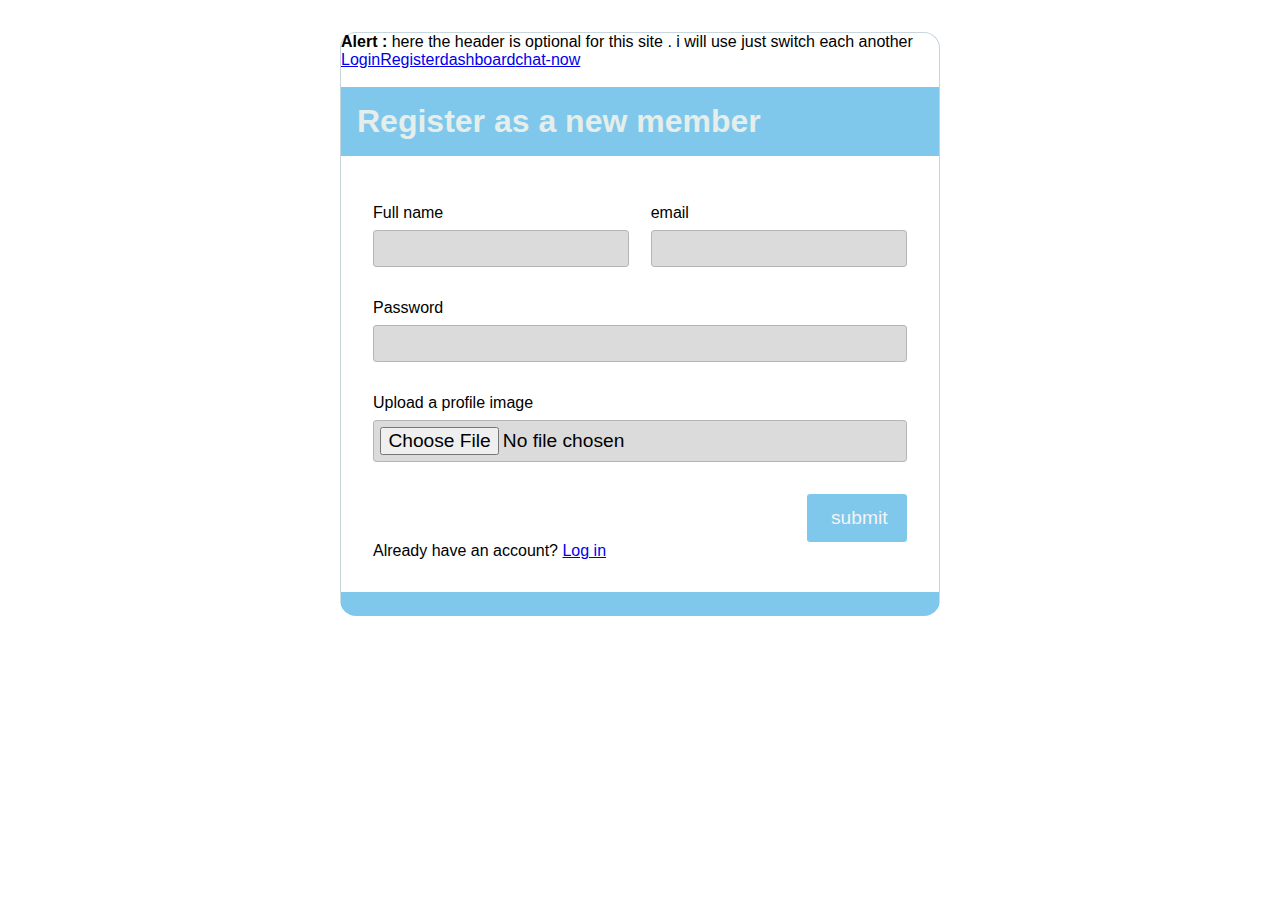
<file: front-end/index.html>
<!DOCTYPE html>
<html lang="en">
<head>
    <meta charset="UTF-8">
    <meta http-equiv="X-UA-Compatible" content="IE=edge">
    <meta name="viewport" content="width=device-width, initial-scale=1.0">
    <title>Chat Application</title>
    <link rel="stylesheet" href="./assets/css/style.css">
</head>
<body>
    <section class="registration-section">
        <p> <b>Alert :</b> here the header is optional for this site . i will use just switch each another</p>
        <a href="./login.html">Login</a><a href="./index.html">Register</a><a href="./users.html">dashboard</a><a href="./chatbody.html">chat-now</a>
       <br>
       <br>
       
        <h1 style="text-align:center;" class="header" >Register as a new member</h1>
        <form class="register" action="" method="POST">
            <div class="row first">
                <div class="col-6">
                    <label class="label-name">Full name</label>
                    <input type="text" name="">
                </div>
                <div class="col-6">
                    <label class="label-name">email</label>
                    <input type="email" name="">
                </div>
            </div>
            <div class="row">
                <div class="col">
                    <label class="label-name">Password</label>
                    <input type="password" name="">
                </div>
            </div>
            <div class="row">
                <div class="col">
                    <label class="label-name">Upload a profile image</label>
                    <input type="file" name="">
                </div>
            </div>
            <div class="row submit-button">
                <input type="submit" name="" value="submit">
            </div>
            <p class="bottom-text">Already have an account? <a href="login.html">Log in</a></p>
        </form>
    </section>
</body>
</html>
</file>
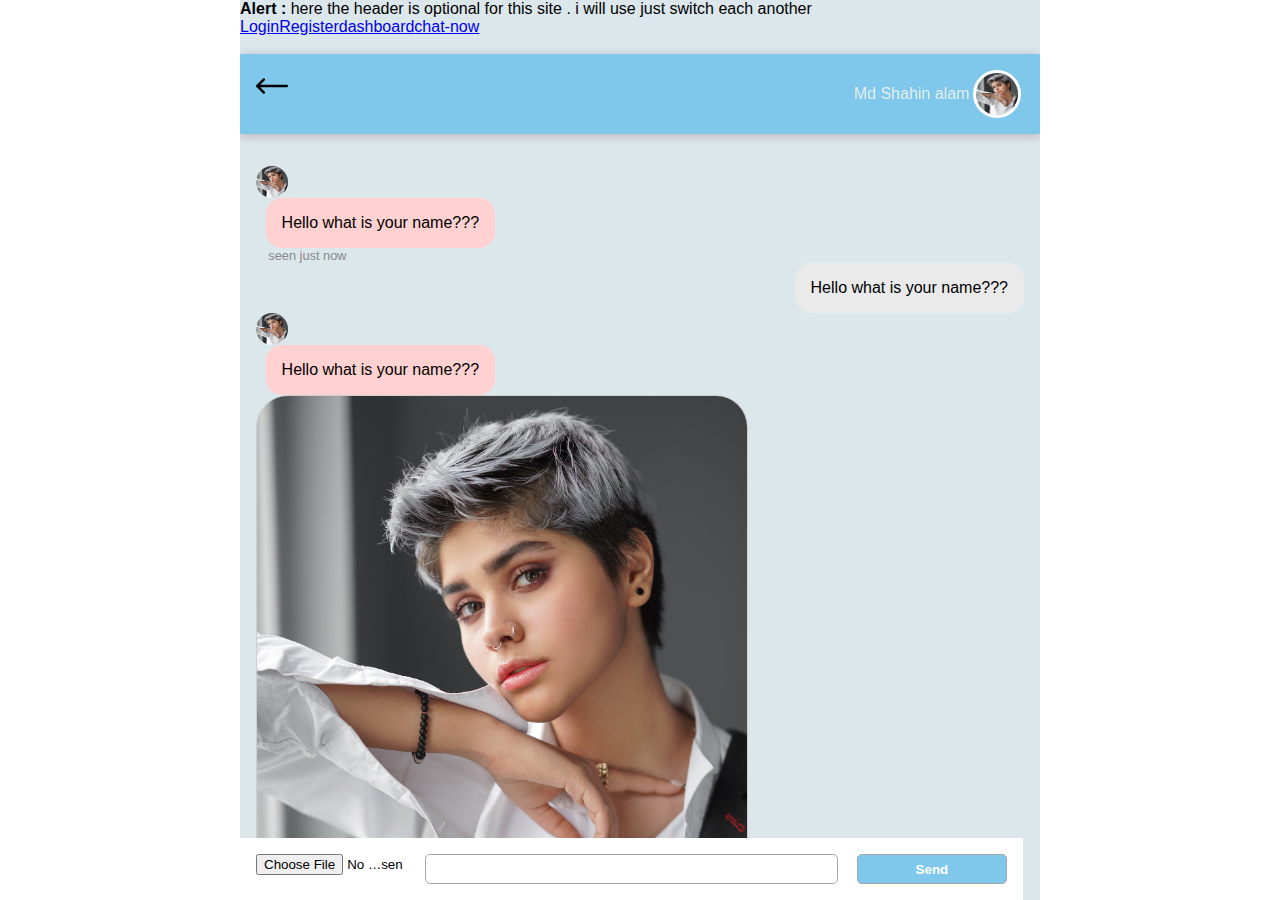
<file: front-end/chatbody.html>
<!DOCTYPE html>
<html lang="en">
<head>
    <meta charset="UTF-8">
    <meta http-equiv="X-UA-Compatible" content="IE=edge">
    <meta name="viewport" content="width=device-width, initial-scale=1.0">
    <title>Chat body</title>
    <link rel="stylesheet" href="./assets/css/style.css">
</head>
<body>
    <section id="chatBox" class="users-panel">
        <p> <b>Alert :</b> here the header is optional for this site . i will use just switch each another</p>
        <a href="./login.html">Login</a><a href="./index.html">Register</a><a href="./users.html">dashboard</a><a href="./chatbody.html">chat-now</a>
       <br>
       <br>
       
        <header id="chatboxHeader" class="header">
            <div><img src="./assets/icons/left-arrow.png" alt="left-arrow"></div>
            <div class="header-right">
                <p>Md Shahin alam</p>
                <img id="profile-image" src="./assets/photos/1.jpg" alt="">
            </div>
        </header>
        <div class="message-wrapper">
            <div class="left-boxes">
                <img id="profile-image-chat" src="./assets/photos/1.jpg" alt="">
                <div class="text-flex"><p class="text">Hello what is your name???</p></div>
                <p class="info"><span>seen</span>  <span>just now</span></p>
            </div>
            <div class="right-boxes">
                <div class="text-flex"><p class="text">Hello what is your name???</p></div>
            </div>
            <div class="left-boxes">
                <img id="profile-image-chat" src="./assets/photos/1.jpg" alt="">
                <div class="text-flex"><p class="text">Hello what is your name???</p></div>
                <div class="file-image"><img src="./assets/photos/1.jpg" alt=""></div>
                <p class="info"><span>seen</span>  <span>just now</span></p>
            </div>
            <div class="right-boxes">
                <div class="text-flex"><p class="text">Hello what is your name???</p></div>
            </div>
            <div class="left-boxes">
                <img id="profile-image-chat" src="./assets/photos/1.jpg" alt="">
                <div class="text-flex"><p class="text">Hello what is your name???</p></div>
                <p class="info"><span>seen</span>  <span>just now</span></p>
            </div>
            <div class="right-boxes">
                <div class="text-flex"><p class="text">Hello what is your name???</p></div>
            </div>
            <div class="left-boxes">
                <img id="profile-image-chat" src="./assets/photos/1.jpg" alt="">
                <div class="text-flex"><p class="text">Hello what is your name???</p></div>
                <p class="info"><span>seen</span>  <span>just now</span></p>
            </div>
            <div class="right-boxes">
                <div class="text-flex"><p class="text">Hello what is your name???</p></div>
            </div>
        </div>
        <div class="form-box">
            <form action="">
                <input type="file">
                <input type="text">
                <button>Send</button>
            </form>
        </div>
    </section>
</body>
</html>
</file>
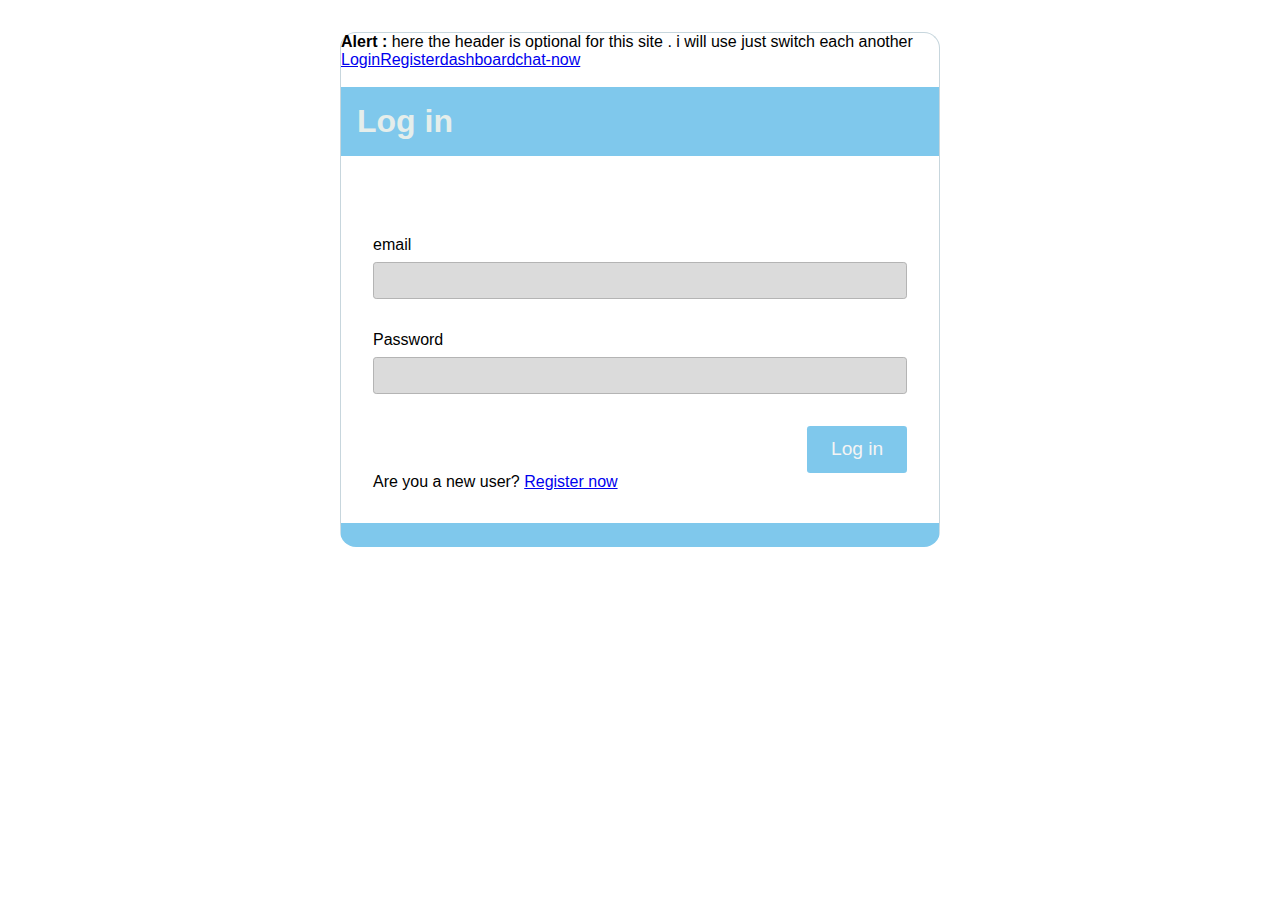
<file: front-end/login.html>
<!DOCTYPE html>
<html lang="en">
<head>
    <meta charset="UTF-8">
    <meta http-equiv="X-UA-Compatible" content="IE=edge">
    <meta name="viewport" content="width=device-width, initial-scale=1.0">
    <title>Login</title>
    <link rel="stylesheet" href="./assets/css/style.css">
</head>
<body>
    <section class="registration-section">
        <p> <b>Alert :</b> here the header is optional for this site . i will use just switch each another</p>
        <a href="./login.html">Login</a><a href="./index.html">Register</a><a href="./users.html">dashboard</a><a href="./chatbody.html">chat-now</a>
       <br>
       <br>
       
        <h1  style="text-align:center;" class="header" >Log in</h1>
        <form class="register" action="" method="POST">
            <div class="row">
                <div class="col">
                    <label class="label-name">email</label>
                    <input type="email" name="">
                </div>
            </div>
            <div class="row">
                <div class="col">
                    <label class="label-name">Password</label>
                    <input type="password" name="">
                </div>
            </div>
            <div class="row submit-button">
                <input type="submit" name="" value="Log in">
            </div>
            <p class="bottom-text">Are you a new user? <a href="index.html">Register now</a></p>
        </form>
    </section>
</body>
</html>
</file>
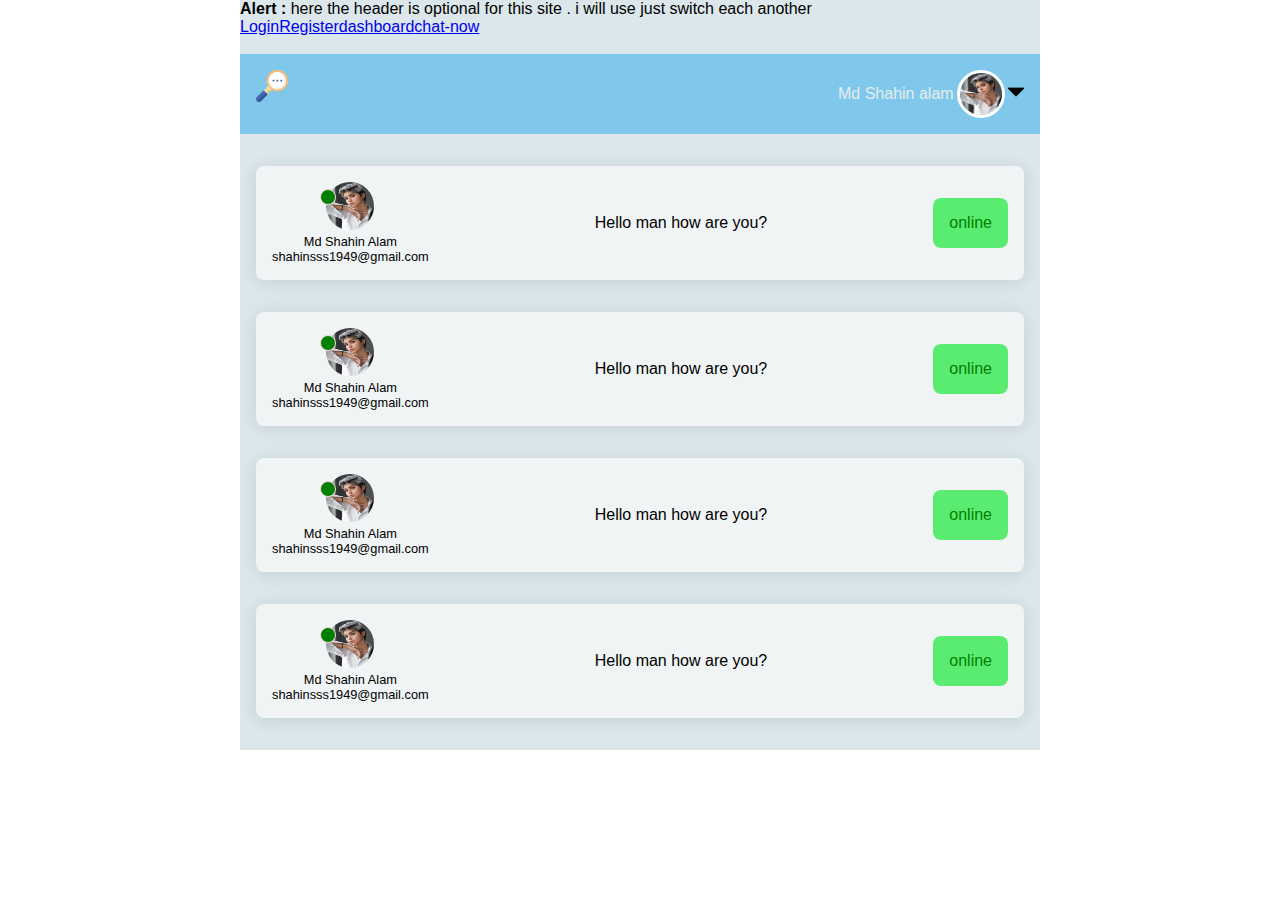
<file: front-end/users.html>
<!DOCTYPE html>
<html lang="en">
<head>
    <meta charset="UTF-8">
    <meta http-equiv="X-UA-Compatible" content="IE=edge">
    <meta name="viewport" content="width=device-width, initial-scale=1.0">
    <title>users</title>
    <link rel="stylesheet" href="./assets/css/style.css">
</head>
<body>
    <section class="users-panel">
        <p> <b>Alert :</b> here the header is optional for this site . i will use just switch each another</p>
        <a href="./login.html">Login</a><a href="./index.html">Register</a><a href="./users.html">dashboard</a><a href="./chatbody.html">chat-now</a>
       <br>
       <br>
       
        <header class="header">
            <div><img src="./assets/icons/search.png" alt="search icon"></div>
            <div class="header-right">
                <p>Md Shahin alam</p>
                <img id="profile-image" src="./assets/photos/1.jpg" alt="">
                <div class="posi-relative"><img id="submenu" src="./assets/icons/1.png" alt="">
                    <ul>
                        <li>Log out</li>
                    </ul>
                </div>
            </div>
        </header>
        <div class="profile-wrap">
            <div class="each-profile-wrap">
                <div class="profile-icons">
                    <img class="profile-image" src="./assets/photos/1.jpg" alt="">
                    <div class="status-dot"></div>
                    <div class="profile-details">
                        <p>Md Shahin Alam</p>
                        <p>shahinsss1949@gmail.com</p>
                    </div>
                </div>
                <div><p>Hello man how are you?</p></div>
                <div><p class="status">online</p></div>
            </div>
            <div class="each-profile-wrap">
                <div class="profile-icons">
                    <img class="profile-image" src="./assets/photos/1.jpg" alt="">
                    <div class="status-dot"></div>
                    <div class="profile-details">
                        <p>Md Shahin Alam</p>
                        <p>shahinsss1949@gmail.com</p>
                    </div>
                </div>
                <div><p>Hello man how are you?</p></div>
                <div><p class="status">online</p></div>
            </div>
            <div class="each-profile-wrap">
                <div class="profile-icons">
                    <img class="profile-image" src="./assets/photos/1.jpg" alt="">
                    <div class="status-dot"></div>
                    <div class="profile-details">
                        <p>Md Shahin Alam</p>
                        <p>shahinsss1949@gmail.com</p>
                    </div>
                </div>
                <div><p>Hello man how are you?</p></div>
                <div><p class="status">online</p></div>
            </div>
            <div class="each-profile-wrap">
                <div class="profile-icons">
                    <img class="profile-image" src="./assets/photos/1.jpg" alt="">
                    <div class="status-dot"></div>
                    <div class="profile-details">
                        <p>Md Shahin Alam</p>
                        <p>shahinsss1949@gmail.com</p>
                    </div>
                </div>
                <div><p>Hello man how are you?</p></div>
                <div><p class="status">online</p></div>
            </div>
        </div>
    </section>
</body>
</html>
</file>
<file: front-end/assets/css/style.css>
*{
    margin:0;
    padding:0;
    box-sizing: border-box;
    font-family: arial;
    background-color:var(--bg-color);
}
.header{
    color:#e5eeeb;
    text-align: center;
    margin-bottom:1rem;
    background-color:#7fc8ec;
    padding: 1rem;
    border-top-right-radius: 1rem;
    border-top-left-radius: 1rem;
}
.registration-section{
    max-width:600px;
    margin:2rem auto;
    border-radius:1rem;
    border:1px solid #c7d6dd;
    border-bottom:1.5rem solid #7fc8ec;
}
form.register{
    padding:2rem;
}
form.register input{
    width:100%;
    padding:.4rem;
    border-radius:.2rem;
    border:none;
    border:1px solid rgb(180, 180, 180);
    background-color:#dbdbdb;
}
.row.first{
    margin-top:0;
}
.row input{
    font-size:1.2rem;
}
.row{
    display:flex;
    justify-content: space-between;
    margin-top:2rem;
}
.row .col-6{
    width:48%;
}
.row .col-6 input{
    width:100%;
}
.row .col{
    width:100%;
}
.row label{
    margin-bottom:.5rem;
    display:block;
}
.row input[type="submit"]{
    width:100px;
    margin-left: auto;
    background: #7fc8ec;
    color: #f4f4f4;
    border: none;
    padding: .8rem 1.5rem;
    cursor:pointer;
}

/* users-panel */
.users-panel{
    max-width:800px;
    margin:auto;
    padding-bottom:2rem;
    background-color:#dce7ec;
}
.header{
    width:100%;
    border-radius:0;
    display:flex;
    justify-content:space-between;
}
.header img{
    width:2rem;
}
.posi-relative{
    position:relative;
}
.header-right{
    display:flex;
    align-items:center;
}
.header-right ul{
    position:absolute;
    list-style:none;
    padding:1rem;
    top:100%;
    right:1px;
    background-color:black;
    color:white;
    display: none;
}
#profile-image{
    width:3rem;
    height:3rem;
    border-radius:50%;
    border:.2rem solid #fff;
    margin:0 .2rem;
}
#submenu{
    width:1rem;
}
.profile-wrap{
    padding:0 1rem;
}
.each-profile-wrap{
    width:100%;
    padding:1rem;
    border-radius:.5rem;
    background-color:#f0f4f4;
    display: flex;
    justify-content: space-between;
    align-items: center;
    margin-top:2rem;
    box-shadow: 0 2px 18px #0000001c;
}
.profile-icons{
    text-align: center;
    position: relative;
}
.status-dot{
    position: absolute;
    width:1rem;
    height:1rem;
    border-radius:50%;
    background-color:green;

    top: 18%;
    left: 36%;
    transform: translate(-50%, -50%);
    border: .1rem solid #ffd4d4;
}
.profile-image{
    width:3rem;
    height:3rem;
    border-radius: 50%;
}
.profile-details p{
    font-size:.8rem;
    text-align:center;
}
.status{
    padding:1rem;
    border-radius:.5rem;
    background-color:#5aec71;
    color: green;
}
.posi-relative:hover ul{
    display:block;
}
.left-boxes{
    display:flex;
    flex-direction:column;
    width:80%;
}
.message-wrapper{
    padding:1rem;
    margin-bottom: 8rem;
}
#profile-image-chat{
    width:2rem;
    height:2rem;
    border-radius:50%;
}
.text{
    padding:1rem;
    margin-left:.6rem;
    background-color:#ffd1d1;
    border-radius:1rem;
}
.text-flex{
    display:flex;
}
.info{
    font-size:.8rem;
    color:#888;
    padding: 0 2%;
}
.right-boxes{
    display:flex;
    flex-direction:column;
    width:80%;
    margin-left:auto;
    justify-content:flex-end;
}
.right-boxes .text-flex{
    margin-left:auto;
}
.right-boxes .text{
    background-color:#eaeaea;
}
#chatBox{
    height:100vh;
    overflow:auto;
}
.form-box{
    padding:1rem 1rem;
    width:100%;
    position:fixed;
    background-color:#fff;
    bottom: 0;
    max-width: 783px;
}
#chatboxHeader{
    position:sticky;
    top:0;

    box-shadow:0px 2px 10px #b5b5b5;
}
.form-box form{
    display: flex;
    justify-content: space-between;
}
.form-box form button{
    width:20%;
    border:none;
    border-radius:.3rem;
    border:1px solid rgb(166, 166, 166);
    padding:.4rem;
    background:#7fc8ec;
    color: #fff;
    font-weight: bold;
}
.form-box form input[type="text"]{
    width:55%;
    border:none;
    border-radius:.3rem;
    border:1px solid rgb(166, 166, 166);
    padding:.4rem;
}
.form-box form input[type="file"]{
    width:20%;
    overflow:hidden;
}
.file-image{
    width:80%;
    height:auto;
}
.file-image img{
    width:100%;
    height:100%;
    border:1px solid rgb(206, 206, 206);
    border-radius:2rem;
}
</file>
